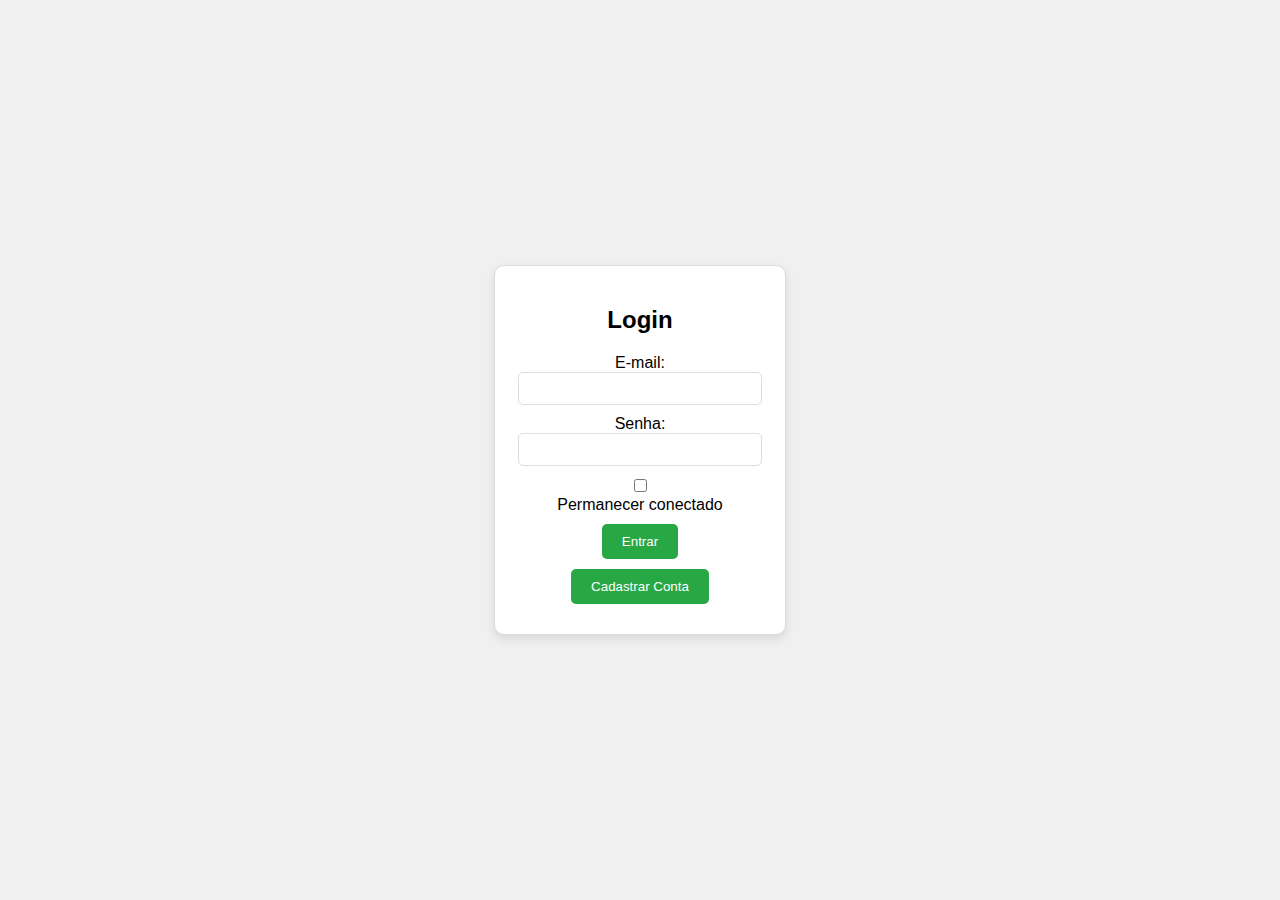
<file: Login/index.html>
<!DOCTYPE html>
<html lang="pt-br">
<head>
    <meta charset="UTF-8">
    <title>Login</title>
    <link rel="stylesheet" href="styles.css">
</head>
<body>
    <div class="login-container">
        <h2>Login</h2>
        <form id="login-form">
            <div>
                <label for="email">E-mail:</label>
                <input type="email" id="email" required>
            </div>
            <div>
                <label for="password">Senha:</label>
                <input type="password" id="password" required>
            </div>
            <div>
                <label>
                    <input type="checkbox" id="permanecer-conectado"> Permanecer conectado
                </label>
            </div>
            <div>
                <button type="submit">Entrar</button>
            </div>
            <div>
                <button type="button" id="register">Cadastrar Conta</button>
            </div>
        </form>
    </div>

    <script src="login.js"></script>
</body>
</html>
</file>
<file: Login/styles.css>
body {
    font-family: Arial, sans-serif;
    background-color: #f0f0f0;
    margin: 0;
    padding: 0;
    display: flex;
    justify-content: center;
    align-items: center;
    height: 100vh;
}

.login-container {
    background-color: white;
    padding: 20px;
    border: 1px solid #ddd;
    box-shadow: 0 4px 10px rgba(0, 0, 0, 0.1);
    border-radius: 10px;
    text-align: center;
}

.login-container h2 {
    margin-bottom: 20px;
}

.login-container form {
    display: flex;
    flex-direction: column;
}

.login-container form div {
    margin-bottom: 10px;
}

.login-container input {
    padding: 8px;
    border: 1px solid #ddd;
    border-radius: 5px;
    width: 90%;
}

.login-container button {
    padding: 10px 20px;
    background-color: #28a745;
    color: white;
    border: none;
    border-radius: 5px;
    cursor: pointer;
}

.login-container button:hover {
    background-color: #218838;
}
</file>
